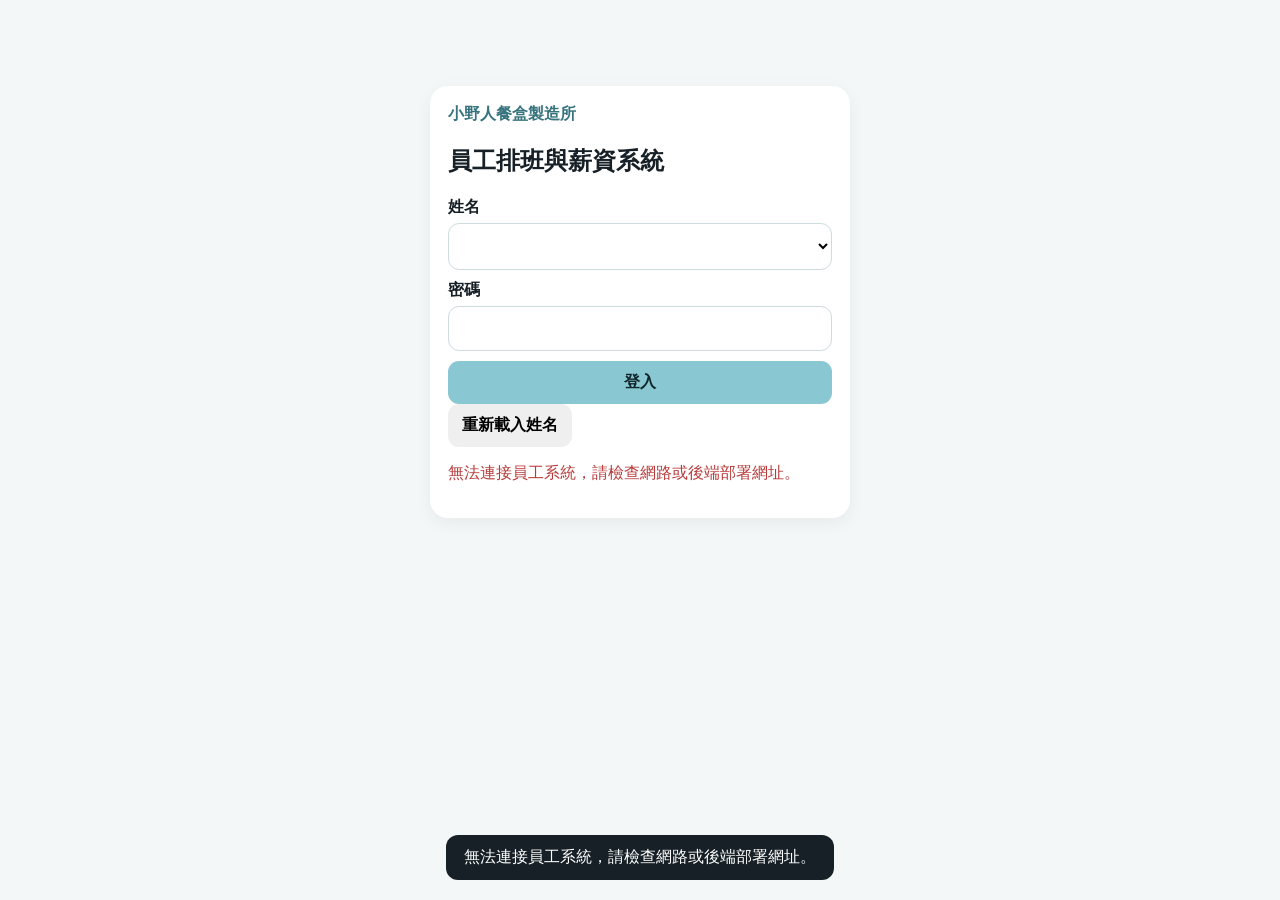
<file: index.html>
<!doctype html>
<html lang="zh-Hant">
<head>
  <script src="https://cdn.onesignal.com/sdks/web/v16/OneSignalSDK.page.js" defer></script>

<script>
  window.OneSignalDeferred = window.OneSignalDeferred || [];

  window.OneSignalDeferred.push(async function (OneSignal) {
    OneSignal.Debug.setLogLevel("trace");

    await OneSignal.init({
      appId: "85f48a6b-7c6b-4013-a74d-aa59d3f94a4f",
      serviceWorkerPath: "OneSignalSDKWorker.js",
      serviceWorkerParam: {
        scope: "/savage-staff-system/"
      },
      notifyButton: {
        enable: true
      }
    });

    console.log("OneSignal 初始化完成");
  });
</script>
<link rel="manifest" href="manifest.json">
<meta name="theme-color" content="#89c8d3">
<meta name="apple-mobile-web-app-capable" content="yes">
<meta name="apple-mobile-web-app-title" content="小野人員工系統">
<meta charset="utf-8"><meta name="viewport" content="width=device-width,initial-scale=1,viewport-fit=cover">
<title>小野人員工系統</title><link rel="stylesheet" href="style.css?v=20260929-login2">
</head>
<body>
<main class="shell">
<section id="loginView" class="card login">
<div class="brand">小野人餐盒製造所</div><h1>員工排班與薪資系統</h1>
<label>姓名<select id="loginName"></select></label>
<label>密碼<input id="loginPin" type="password" inputmode="numeric"></label>
<button id="loginBtn" class="primary">登入</button><button id="retryLoginLoad" type="button">重新載入姓名</button><p id="loginMsg" class="danger"></p>
</section>

<section id="appView" hidden>
<header class="top"><div><b id="hello"></b><small id="todayText"></small></div><button id="logoutBtn">登出</button></header>
<div id="dataLoadStatus" class="card" role="status" hidden><p id="dataLoadMessage"></p><button id="retryStaffData" class="primary" hidden>重新載入資料</button></div>
<div id="staffMarquee" class="staff-marquee" hidden>
  <div class="staff-marquee-label">📢 員工公告</div>
  <div class="staff-marquee-window"><div id="staffMarqueeText" class="staff-marquee-text"></div></div>
</div>
<nav id="tabs" class="tabs">
<button data-page="today" class="active">今日</button><button data-page="month">我的班表</button>
<button data-page="off">排假</button><button data-page="substitute">代班</button><button data-page="oil">里程</button>
<button data-page="salary">薪資</button><button data-page="admin" id="adminTab" hidden>老闆後台</button>
</nav>
<section id="page-today" class="page active"></section>
<section id="page-month" class="page"></section>

<section id="page-off" class="page">
<div class="card"><h2>申請排假</h2>
<div id="offRestrictionNotice"></div>
<label>日期<input id="offDate" type="date"></label>
<div id="offDateWarning" class="warning" hidden></div>
<label>時段<select id="offSlot"><option>全天排休</option><option>上午排休</option><option>下午排休</option><option>晚班排休</option></select></label>
<label>備註<input id="offNote"></label><button id="offSubmit" class="primary">送出申請</button></div>
<div id="offList"></div></section>


<section id="page-substitute" class="page">
<div class="card"><h2>申請代班</h2>
<label>選擇我的班<select id="subShift"></select></label>
<label>指定代班員工<select id="subEmployee"><option value="">公開徵求代班</option></select></label>
<label>原因或備註<input id="subNote" placeholder="例：臨時有事、照顧小孩"></label>
<button id="subSubmit" class="primary">送出代班申請</button>
<small>指定員工接受後，仍需老闆核准；公開徵求則由其他員工主動接班。</small></div>
<div class="card"><h2>可接的代班</h2><div id="subAvailable"></div></div>
<div class="card"><h2>我的代班紀錄</h2><div id="subList"></div></div>
</section>

<section id="page-oil" class="page">
<div class="card"><h2>機車里程補貼</h2>
<label>日期<input id="oilDate" type="date"></label>
<div class="grid2"><label>出發前里程<input id="oilStart" type="number" step="0.1"></label>
<label>回店里程<input id="oilEnd" type="number" step="0.1"></label></div>
<label>照片佐證<input id="oilPhoto" type="file" accept="image/*" capture="environment"></label>
<label>備註<input id="oilNote" placeholder="例：漢神洲際外送"></label>
<div id="oilPreview"></div><button id="oilSubmit" class="primary">送出里程</button>
<small>補貼使用老闆後台設定的油價與油耗自動計算。</small></div><div id="oilList"></div></section>

<section id="page-salary" class="page">
<div class="card"><h2>我的薪資</h2><label>月份<input id="salaryMonth" type="month"></label>
<button id="salaryLoad" class="primary">查詢</button></div><div id="salaryResult"></div></section>

<section id="page-admin" class="page">
<div class="admin-grid">
<div class="card"><h2>員工管理</h2>
<input id="empEditRow" type="hidden">
<label>姓名<input id="empName"></label>
<div class="grid2"><label>登入密碼<input id="empPin"></label><label>角色<select id="empRole"><option value="staff">員工</option><option value="admin">管理者</option></select></label></div>
<div class="grid2"><label>薪資類型<select id="empSalaryType"><option>時薪</option><option>月薪</option></select></label><label>員工編號<input id="empId"></label></div>
<div class="grid2"><label>月薪<input id="empMonthly" type="number"></label><label>時薪<input id="empHourly" type="number"></label></div>
<button id="saveEmployee" class="primary">儲存員工</button><div id="employeeList"></div></div>

<div class="card"><h2>油資設定</h2>
<label>目前油價（元／公升）<input id="settingOilPrice" type="number" step="0.1"></label>
<label>每公升公里數<input id="settingEfficiency" type="number" step="0.1"></label>
<button id="saveSettings" class="primary">儲存設定</button></div>
</div>


<div class="card notice-admin-card">
  <h2>📢 員工公告＆禁止排休設定</h2>
  <p class="muted">設定後，員工登入會看到彈窗公告與跑馬燈；禁止排休日期也會直接阻擋排假申請。</p>

  <label class="checkline"><input id="noticePopupEnabled" type="checkbox"> 啟用登入彈窗公告</label>
  <label>彈窗標題<input id="noticeTitle" placeholder="例：9月份開始排休"></label>
  <label>彈窗內容<textarea id="noticeBody" rows="4" placeholder="例：9月份排休已開放，請大家於8/20前完成排休登記。"></textarea></label>

  <label class="checkline"><input id="noticeMarqueeEnabled" type="checkbox"> 啟用跑馬燈公告</label>
  <label>跑馬燈文字<textarea id="noticeMarqueeText" rows="2" placeholder="例：9月份開始排休囉！請於8/20前完成；9/5、9/12禁止排休。"></textarea></label>

  <label>禁止排休日期
    <textarea id="blockedOffDates" rows="3" placeholder="每個日期用逗號或換行分隔，例如：
2026-09-05, 2026-09-12"></textarea>
  </label>
  <small class="muted">日期格式請使用 YYYY-MM-DD。員工選到這些日期時，送出按鈕會自動鎖住，後端也會再次阻擋。</small>
  <div class="notice-admin-actions">
    <button id="saveStaffNotice" class="primary">儲存公告設定</button>
    <button id="saveAndPushStaffNotice">儲存並推播全體員工</button>
  </div>
</div>

<div class="card" id="autoSchedulePanel"><fieldset id="auWork" style="border:0;padding:0;margin:0;min-width:0"><h2>整月自動排班</h2><p>設定一次，逐月沿用。待審核與已核准排休都會避開；晚班排休仍可排不衝突的早班。</p><label>排班月份<input id="auMonth" type="month"></label><div class="au-actions"><button id="auLoad">載入規則與草稿</button><button id="auGenerate" class="primary" disabled>產生／重新產生整月草稿</button></div><p id="auStatus" role="status">請先載入月份。</p><div id="auRules"></div><div id="auDraft"></div></fieldset></div>
<div class="card"><h2>排班管理</h2>
<div id="scheduleProgress" style="margin-bottom:14px"></div>
<div class="grid3"><label>日期<input id="shiftDate" type="date"></label>
<label>員工<select id="shiftEmployee"></select></label>
<label>班別<select id="shiftType"><option>全天班</option><option>09:00~13:00</option><option>09:00~14:00</option><option>10:00~14:00</option><option>16:00~20:00</option><option>自訂</option></select></label></div>
<div class="grid2"><label>自訂班別<input id="shiftCustom" placeholder="例：10:00~15:00"></label><label>預計時數<input id="shiftHours" type="number" step="0.5"></label></div>
<div id="conflictBox"></div>
<div class="grid2">
  <button id="saveShift" class="primary">新增排班</button>
  <button id="finishShiftDay">這天排完，前往下一天</button>
</div>
<div style="margin-top:12px">
  <button id="publishSchedule" class="primary">公布所選月份班表並通知全體員工</button>
  <small>公布月份使用下方「排假審核與薪資」所選月份。</small>
</div>
<div id="adminSchedule"></div></div>

<div class="card"><h2>排休紀錄</h2>
<small>排休資料獨立顯示，班次資料不會再混入這裡。</small>
<div id="adminLeave"></div></div>

<div class="card"><h2>代班審核</h2><div id="adminSubstitute"></div></div>
<div class="card"><h2>排假審核與薪資</h2><label>月份<input id="adminMonth" type="month"></label>
<div class="grid2"><button id="adminLoad" class="primary">載入後台</button><button id="exportPayroll">匯出薪資 CSV</button></div>
<div id="adminResult"></div></div>
</section>
</section>
</main>
<div id="toast" class="toast" hidden></div>

<div id="staffNoticeModal" class="notice-modal" hidden>
  <div class="notice-modal-box">
    <div class="notice-modal-icon">📢</div>
    <h2 id="staffNoticeTitle">員工公告</h2>
    <div id="staffNoticeBody" class="notice-modal-body"></div>
    <div id="staffNoticeBlocked" class="notice-blocked" hidden></div>
    <button id="closeStaffNotice" class="primary">我知道了</button>
  </div>
</div>
<div id="statusModal" class="status-modal" hidden>
  <div class="status-box">
    <div id="statusSpinner" class="spinner"></div>
    <div id="statusIcon" class="status-icon" hidden></div>
    <h3 id="statusTitle">登入中</h3>
    <p id="statusMessage">正在確認帳號資料，請稍候…</p>
  </div>
</div>
<script src="holiday-calendar.js?v=20260929-holiday1"></script><script src="config.js"></script><script src="app.js?v=20260929-login2"></script>

</body></html>
</file>
<file: style.css>
:root{--brand:#89c8d3;--ink:#172026;--muted:#66757d;--bg:#f3f7f8;--danger:#b83b3b;--ok:#19734d}
*{box-sizing:border-box}body{margin:0;background:var(--bg);color:var(--ink);font-family:"Microsoft JhengHei",system-ui,sans-serif}
button,input,select,textarea{font:inherit}.shell{max-width:1050px;margin:auto;padding:14px 12px 90px}.card{background:#fff;border-radius:18px;padding:18px;margin:12px 0;box-shadow:0 5px 18px #0000000e}
.login{max-width:420px;margin:8vh auto}.brand{font-weight:900;color:#37747e}h1{font-size:24px}h2{font-size:19px;margin:0 0 14px}
label{display:block;font-weight:700;margin:10px 0}input,select,textarea{width:100%;padding:12px;border:1px solid #cfdcdf;border-radius:11px;background:#fff;margin-top:5px}textarea{resize:vertical;line-height:1.6}
button{border:0;border-radius:11px;padding:11px 14px;font-weight:800;cursor:pointer}.primary{width:100%;background:var(--brand);color:#10252a}
.top{display:flex;justify-content:space-between;align-items:center}.top small{display:block;color:var(--muted)}
.tabs{position:sticky;top:0;z-index:5;display:flex;gap:6px;overflow:auto;background:var(--bg);padding:8px 0}.tabs button{white-space:nowrap}.tabs .active{background:var(--ink);color:#fff}
.page{display:none}.page.active{display:block}.grid2{display:grid;grid-template-columns:1fr 1fr;gap:10px}.grid3{display:grid;grid-template-columns:1fr 1fr 1fr;gap:10px}.admin-grid{display:grid;grid-template-columns:2fr 1fr;gap:12px}
.shift{display:grid;grid-template-columns:105px 1fr auto;gap:10px;padding:12px 0;border-bottom:1px solid #edf1f2}.time{font-weight:900;color:#2f6f79}
.badge{display:inline-block;padding:4px 9px;border-radius:999px;background:#edf4f5;font-size:13px}.danger{color:var(--danger)}.ok{color:var(--ok)}
.warning{background:#fff1f1;border:1px solid #efb6b6;color:#8d2020;padding:12px;border-radius:12px;margin:10px 0;font-weight:800}.safe{background:#effaf5;color:#146343;padding:10px;border-radius:12px;margin:10px 0}
.table-wrap{overflow:auto}table{width:100%;border-collapse:collapse;min-width:650px}th,td{padding:9px;border-bottom:1px solid #edf1f2;text-align:left}th{background:#eef5f6}
.salary-total{font-size:24px;font-weight:900;background:var(--ink);color:#fff;border-radius:14px;padding:16px;display:flex;justify-content:space-between}
.toast{position:fixed;bottom:20px;left:50%;transform:translateX(-50%);background:#172026;color:#fff;padding:12px 18px;border-radius:12px;z-index:30}
.photo{max-width:100%;max-height:210px;border-radius:12px}.muted{color:var(--muted);font-size:13px}.mini{padding:6px 9px;margin:2px}.red{background:#fee;color:#922}
@media(max-width:720px){.grid2,.grid3,.admin-grid{grid-template-columns:1fr}.shell{padding:10px}.tabs{margin:0 -10px;padding:8px 10px}.shift{grid-template-columns:88px 1fr}}
.status-modal{position:fixed;inset:0;z-index:1000;display:grid;place-items:center;background:#10252a80;backdrop-filter:blur(3px);padding:20px}
.status-modal[hidden]{display:none}
.status-box{width:min(88vw,340px);background:#fff;border-radius:22px;padding:28px 22px;text-align:center;box-shadow:0 18px 55px #0004}
.status-box h3{margin:14px 0 8px;font-size:22px}
.status-box p{margin:0;color:var(--muted);line-height:1.6}
.spinner{width:48px;height:48px;margin:auto;border:5px solid #dcebed;border-top-color:var(--brand);border-radius:50%;animation:spin .8s linear infinite}
.status-icon{width:54px;height:54px;margin:auto;border-radius:50%;display:grid;place-items:center;font-size:32px;font-weight:900}
.status-icon.ok{background:#e8f8f0;color:var(--ok)}
.status-icon.error{background:#fff0f0;color:var(--danger)}
@keyframes spin{to{transform:rotate(360deg)}}

.sub-card{border:1px solid #e3ecee;border-radius:14px;padding:14px;margin:10px 0;background:#fff}
.sub-head{display:flex;justify-content:space-between;gap:10px;align-items:center}
.sub-flow{display:flex;gap:8px;flex-wrap:wrap;margin-top:8px}
.sub-arrow{color:var(--muted)}
.sub-actions{display:flex;gap:8px;flex-wrap:wrap;margin-top:12px}
.sub-actions button{flex:1;min-width:90px}
.badge.pending{background:#fff3cd;color:#805d00}
.badge.accepted{background:#e8f8f0;color:#146343}
.badge.rejected{background:#fff0f0;color:#922}
.badge.approved{background:#e6f1ff;color:#205b9a}
/* 手機版月班表：四欄完整顯示，不用左右滑 */
@media (max-width:720px){

  .table-wrap{
    overflow-x:visible;
    width:100%;
  }

  .table-wrap table{
    width:100%;
    min-width:0 !important;
    table-layout:fixed;
    font-size:13px;
  }

  .table-wrap th,
  .table-wrap td{
    padding:8px 3px;
    white-space:normal;
    word-break:break-word;
  }

  .table-wrap th:nth-child(1),
  .table-wrap td:nth-child(1){
    width:31%;
  }

  .table-wrap th:nth-child(2),
  .table-wrap td:nth-child(2){
    width:27%;
  }

  .table-wrap th:nth-child(3),
  .table-wrap td:nth-child(3){
    width:26%;
  }

  .table-wrap th:nth-child(4),
  .table-wrap td:nth-child(4){
    width:16%;
    text-align:center;
  }
}

/* ===== 員工公告 / 禁止排休 ===== */
.staff-marquee{display:flex;align-items:center;gap:10px;background:#fff7d6;border:1px solid #f0d979;border-radius:14px;padding:9px 11px;margin:8px 0 4px;overflow:hidden;box-shadow:0 3px 12px #00000008}
.staff-marquee[hidden]{display:none}
.staff-marquee-label{flex:0 0 auto;font-size:13px;font-weight:900;color:#7a5b00;white-space:nowrap}
.staff-marquee-window{min-width:0;flex:1;overflow:hidden;white-space:nowrap}
.staff-marquee-text{display:inline-block;min-width:100%;padding-left:100%;font-weight:900;color:#6e4f00;animation:staffMarquee 18s linear infinite}
@keyframes staffMarquee{from{transform:translateX(0)}to{transform:translateX(-100%)}}

.notice-modal{position:fixed;inset:0;z-index:1100;display:grid;place-items:center;background:#10252a99;backdrop-filter:blur(4px);padding:18px}
.notice-modal[hidden]{display:none}
.notice-modal-box{width:min(92vw,430px);max-height:82vh;overflow:auto;background:#fff;border-radius:24px;padding:24px 20px;text-align:center;box-shadow:0 20px 70px #0005;border-top:7px solid var(--brand)}
.notice-modal-icon{font-size:38px}
.notice-modal-box h2{font-size:23px;margin:8px 0 12px}
.notice-modal-body{text-align:left;line-height:1.8;white-space:pre-wrap;background:#f7fbfc;border-radius:14px;padding:14px;margin-bottom:12px}
.notice-blocked{text-align:left;background:#fff1f1;border:1px solid #efb6b6;color:#8d2020;border-radius:13px;padding:12px;margin:12px 0;font-weight:800;line-height:1.7}
.notice-blocked[hidden]{display:none}
.blocked-date-list{display:flex;gap:7px;flex-wrap:wrap;margin-top:8px}
.blocked-date-chip{display:inline-block;background:#ffe4e4;color:#8d2020;border-radius:999px;padding:5px 9px;font-size:13px;font-weight:900}
.checkline{display:flex;align-items:center;gap:9px;background:#f7fbfc;padding:10px 12px;border-radius:12px}
.checkline input{width:auto;margin:0;transform:scale(1.2)}
.notice-admin-actions{display:grid;grid-template-columns:1fr 1fr;gap:9px;margin-top:14px}
.notice-admin-actions button{width:100%}
.notice-admin-card textarea{min-height:70px}
#offRestrictionNotice .restriction-card{background:#fff7d6;border:1px solid #f0d979;color:#6e4f00;border-radius:12px;padding:11px;margin-bottom:10px;line-height:1.6}
#offRestrictionNotice .restriction-card strong{display:block;margin-bottom:5px}
@media(max-width:720px){.notice-admin-actions{grid-template-columns:1fr}.staff-marquee{border-radius:12px}.staff-marquee-label{font-size:12px}.notice-modal-box{padding:20px 16px}}

/* 自動排班 */
#autoSchedulePanel{min-width:0}#autoSchedulePanel input,#autoSchedulePanel select,#autoSchedulePanel textarea{box-sizing:border-box;max-width:100%;min-width:0}#autoSchedulePanel table input[type=number]{width:70px}#autoSchedulePanel table input:not([type=number]):not([type=checkbox]){width:150px}.au-check{display:inline-flex;align-items:center;gap:6px;margin:8px}.au-check input,.au-person legend input,#auDraft input[type=checkbox]{width:20px;height:20px}.au-person{border:1px solid #b6c8cd;border-radius:12px;margin:18px 0;padding:14px;min-width:0}.au-actions{display:flex;gap:10px;flex-wrap:wrap;margin:16px 0}.au-actions button{flex:1;min-width:180px}.au-summary{line-height:2.3}#autoSchedulePanel p{line-height:1.6}#auStatus{font-weight:600}#autoSchedulePanel .warning{margin:10px 0;padding:12px;overflow-wrap:anywhere}@media(max-width:600px){#autoSchedulePanel .grid3,#autoSchedulePanel .grid2{grid-template-columns:1fr}}
/* Mobile employee schedule */
.staff-next{background:#173f46;color:#fff}.staff-next>small{color:#c7e6e9;font-weight:700}.staff-next h2{font-size:28px;margin:8px 0 16px}.staff-next>p{font-size:13px;color:#d0e6e9;line-height:1.7}.staff-next .staff-shift{color:var(--ink)}
.staff-heading{display:flex;gap:10px;justify-content:space-between;flex-wrap:wrap}.staff-heading span{color:var(--muted);font-size:14px}.staff-shift{background:#f2f7f8;border-left:4px solid #587d86;border-radius:12px;padding:12px;margin:10px 0;overflow-wrap:anywhere}.staff-shift.morning{background:#fff7e6;border-color:#ad7117}.staff-shift.evening{background:#f0edff;border-color:#7660ad}.staff-shift.full{background:#e6f5f1;border-color:#258474}.staff-shift-head{display:flex;justify-content:space-between;gap:10px;flex-wrap:wrap}.staff-time{font-size:16px;font-weight:750;line-height:1.7;margin:6px 0}.staff-shift small{color:#52636a}.staff-controls{min-width:0}.staff-month-nav{display:grid;grid-template-columns:auto minmax(0,1fr) auto;align-items:center;gap:6px;text-align:center}.staff-month-nav button{min-height:44px;padding:10px}.staff-month-nav strong{font-size:17px}.staff-options{display:grid;grid-template-columns:repeat(2,minmax(0,1fr));gap:8px;margin-top:16px}.staff-options button{min-height:44px;background:#edf3f4;color:#304d52}.staff-options button[aria-pressed=true]{background:#245e68;color:white}.staff-summary{background:#eef6f6;padding:12px;border-radius:10px}.staff-controls p{line-height:1.65}.staff-day{background:white;padding:16px;border-radius:16px;margin:12px 0;border:1px solid #dfe8eb;min-width:0}.staff-day.is-today{border:2px solid #28808a}.staff-day header{display:flex;align-items:center;gap:10px;font-size:18px}.staff-pill{background:#dff1f2;color:#205964;border-radius:30px;padding:4px 9px;font-size:12px}.staff-holiday{font-size:13px;color:#825f24;line-height:1.6}.staff-leave{background:#eaf3fb;border-radius:9px;color:#315674;padding:10px;line-height:1.7;margin:8px 0;font-size:14px}.staff-leave.pending{background:#fff4df;color:#81591d}.staff-past summary{padding:16px;cursor:pointer;font-weight:700;min-height:48px}.staff-calendar{display:grid;grid-template-columns:repeat(7,minmax(0,1fr));gap:4px;background:white;padding:10px;border-radius:16px;margin:12px 0}.staff-week{text-align:center;padding:8px 0;color:#64757b;font-size:13px}.staff-calendar button{padding:9px 0;min-width:0;min-height:60px;background:#f2f6f7;border:2px solid transparent}.staff-calendar button small{display:block;font-size:11px;margin-top:4px}.staff-calendar .is-today{border-color:#26828b}.staff-calendar button[aria-pressed=true]{background:#245e68;color:white}.staff-days{min-width:0}.staff-options button:focus-visible,.staff-calendar button:focus-visible,.staff-month-nav button:focus-visible{outline:3px solid #b17e29;outline-offset:2px}@media(min-width:720px){.staff-options{grid-template-columns:repeat(4,minmax(0,1fr))}.staff-calendar button{min-height:76px}}

#appView.data-pending .page,#appView.data-pending .tabs,#appView.data-pending .staff-marquee{display:none!important}
</file>
